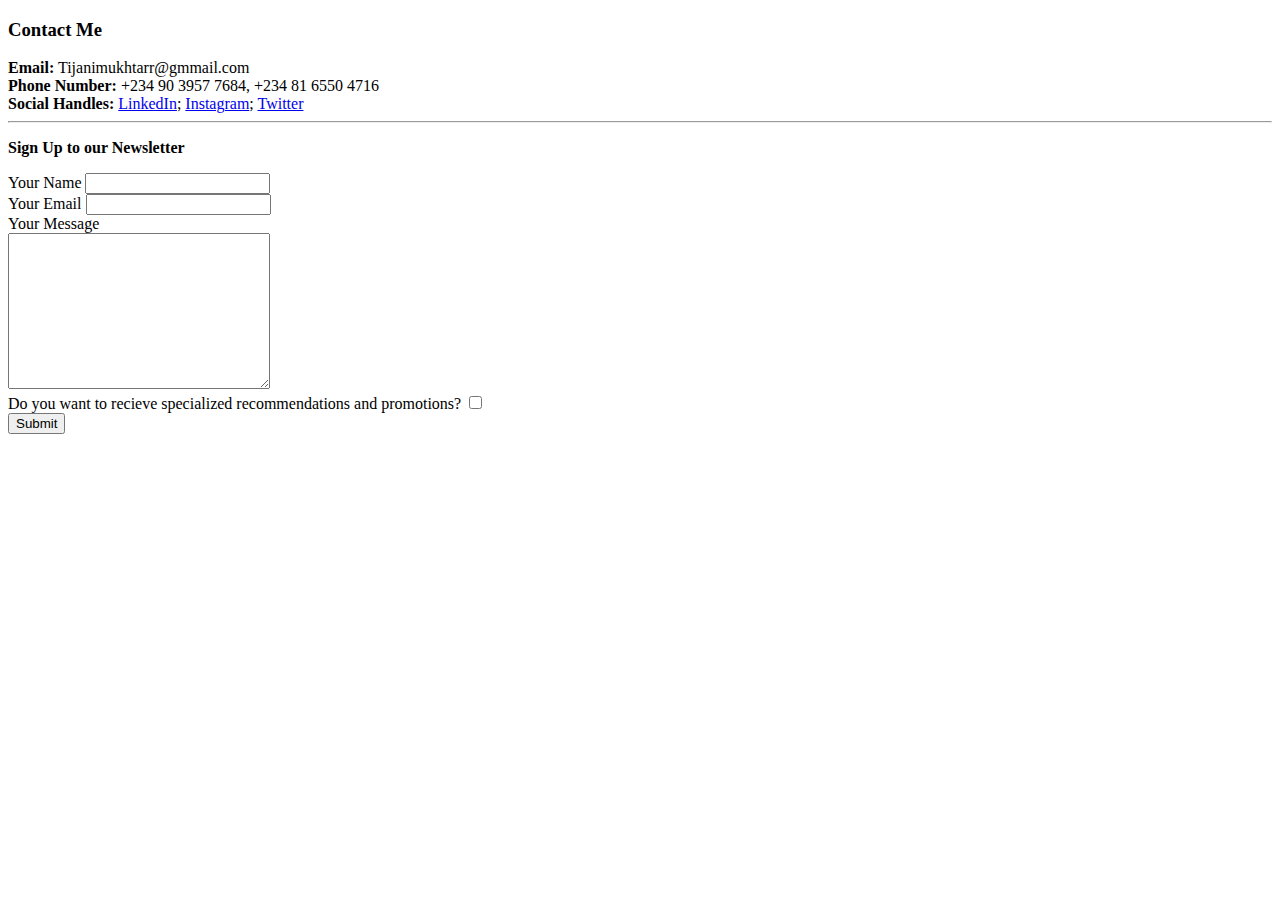
<file: Contact.html>
<!DOCTYPE html>
<html lang="en">
<head>
    <meta charset="UTF-8">
    <meta http-equiv="X-UA-Compatible" content="IE=edge">
    <meta name="viewport" content="width=device-width, initial-scale=1.0">
    <title>Contact Me</title>
</head>
<body>
    <!-- This next set of codes are based on Html forms-->
    <h3>Contact Me</h3>
    <strong>Email:</strong> Tijanimukhtarr@gmmail.com <br>
    <strong>Phone Number:</strong> +234 90 3957 7684, +234 81 6550 4716 <br>
    <strong>Social Handles:</strong> <a href="https://www.linkedin.com/in/tijanimukhtarakande">LinkedIn</a>; <a href="https://www.instagram.com/tijani_mukhtarr">Instagram</a>; <a href="https://www.twitter.com/Alphaline_dev">Twitter</a> <br>
    <hr>
    <p><strong>Sign Up to our Newsletter</strong></p>
    <form action="mailto:tijanimukhtarr@icloud.com" method="post" enctype="text/plain">
      <label for="">Your Name</label>
      <input type="text" name="yourName"> <br>
      <label for="">Your Email</label>
      <input type="text" name="yourEmail"> <br>
      <label for="">Your Message</label><br>
      <textarea name="yourMessage" id="" cols="30" rows="10"></textarea><br>
      <label for="">Do you want to recieve specialized recommendations and promotions?</label>
      <input type="checkbox" name="" id=""> <br>
      <input type="submit">
    </form>
</body>
</html>
</file>
